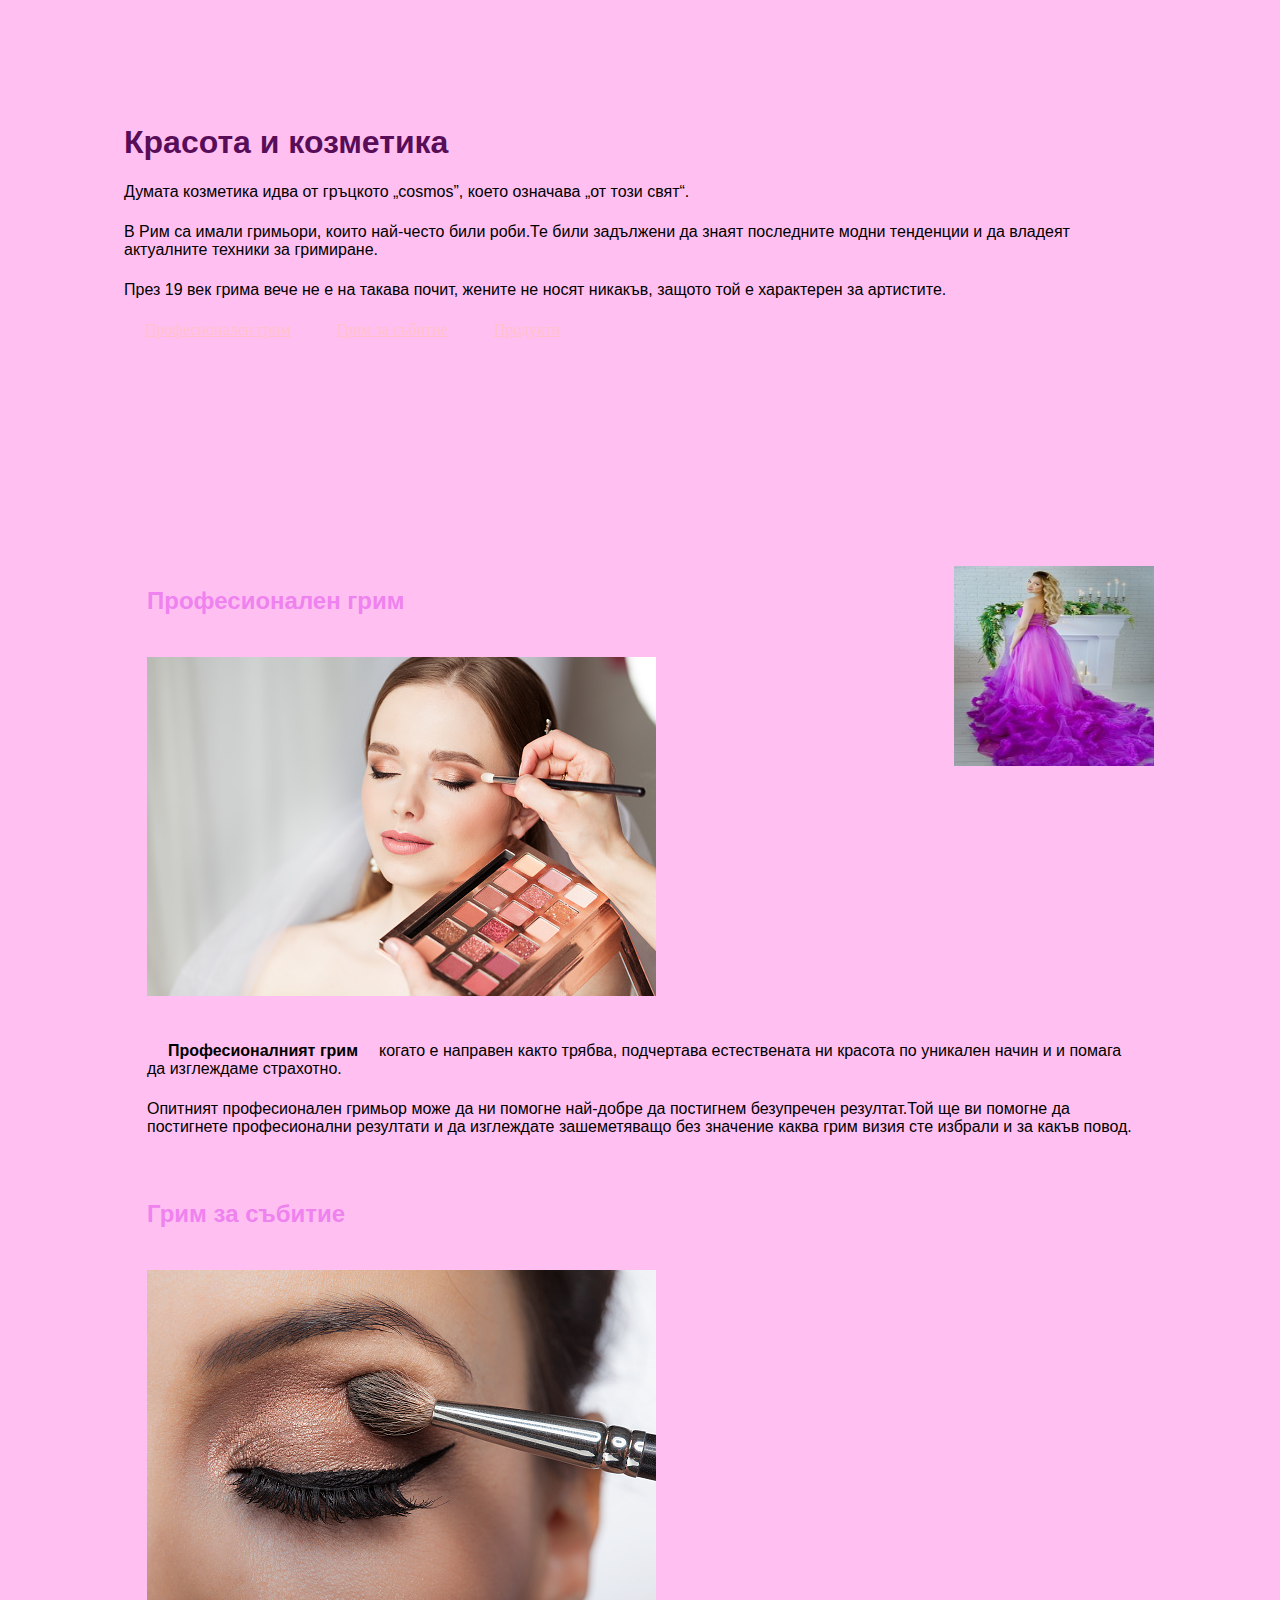
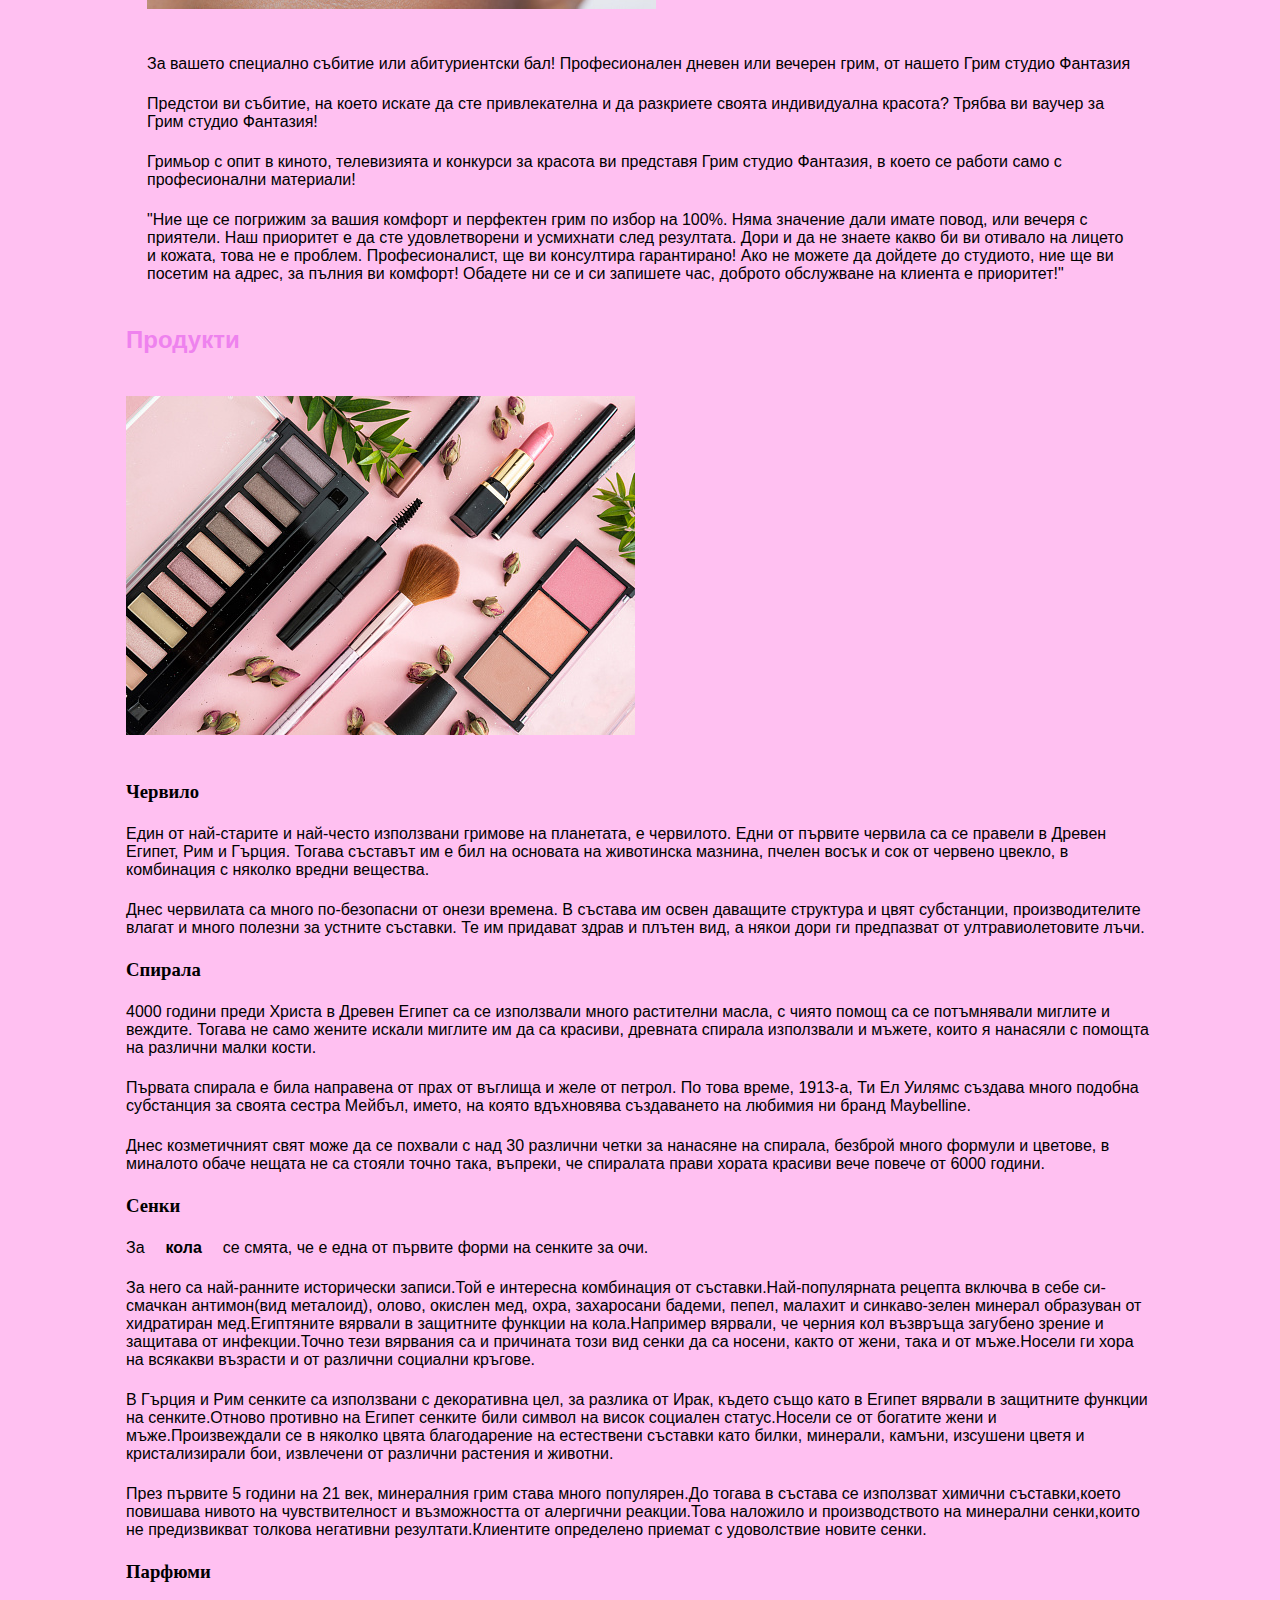
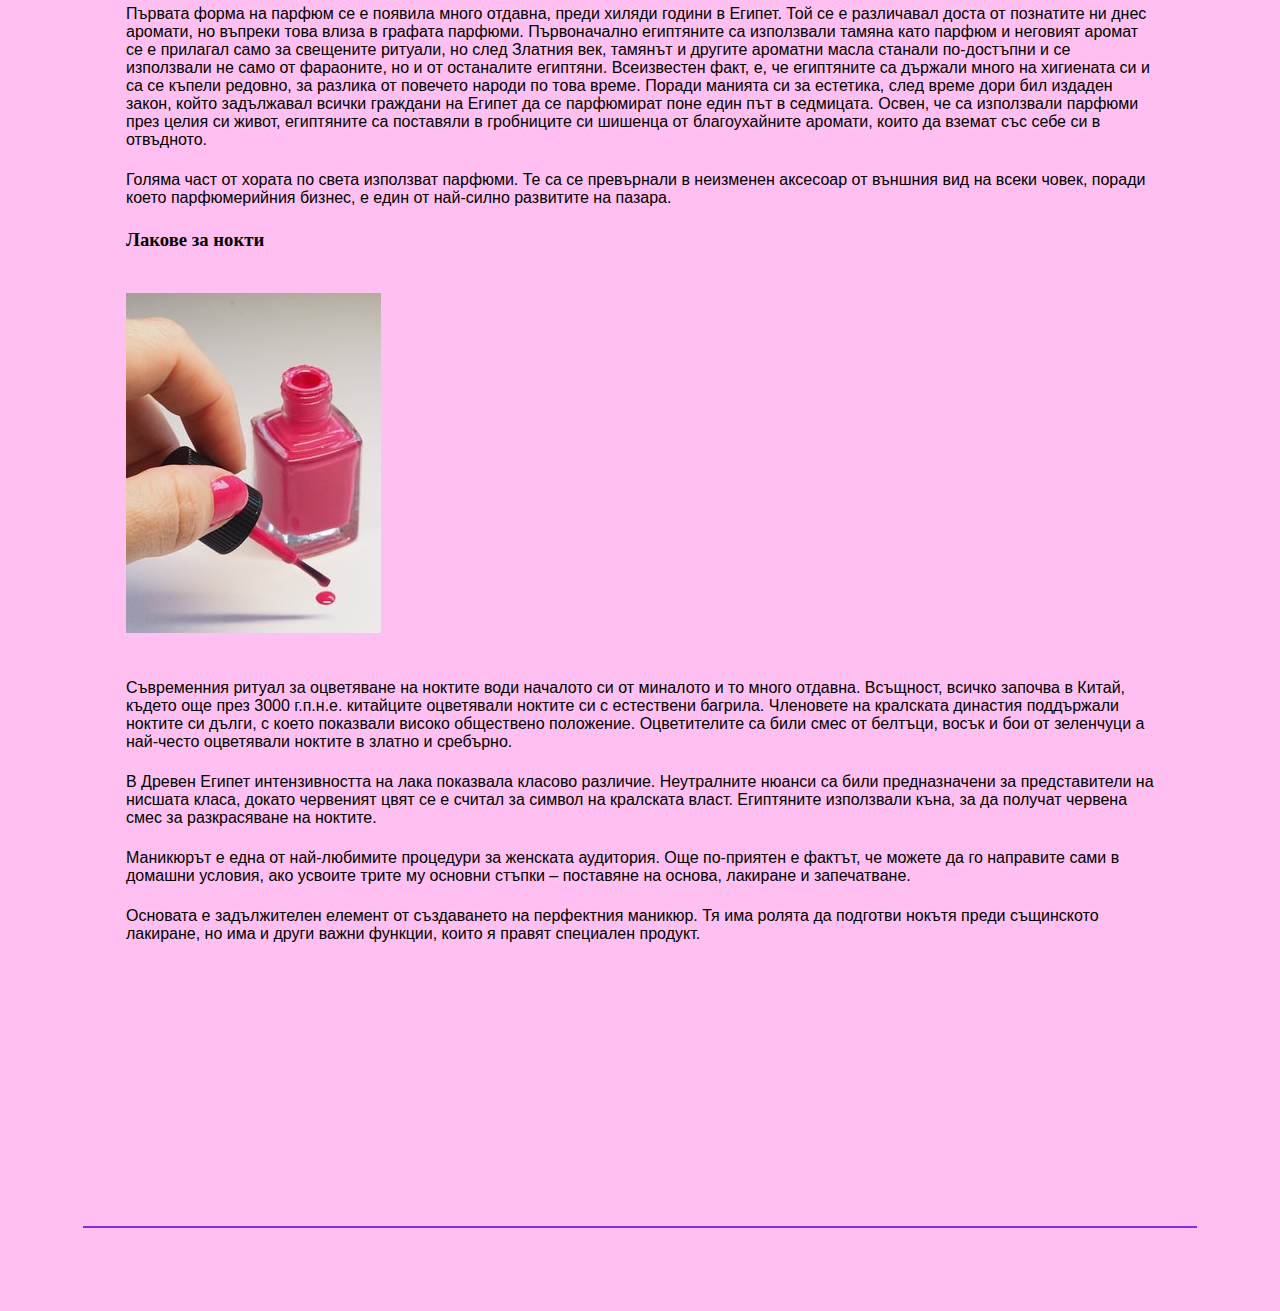
<file: Домашно 3/index.html>
<!DOCTYPE html>
<html lang="bg">
<head>
    
    <title>Красота</title>
    <link href="css/style.css" rel="stylesheet">
    <style>
        .container{
            display: grid;
            grid-template-columns: auto, auto;
            grid-template-rows: auto auto auto;
            gap: 200px;
        }
        header{
            grid-column: auto;
        }
        footer{
            grid-row: auto;
            background-color: blueviolet;
        }
        main{
            grid-column: 1/-1;
        }
    </style>
</head>
<body>
    <div class="container">
   <header>
    <h1>Красота и козметика</h1>
    <p>Думата козметика идва от гръцкото „cosmos”, което означава  „от този свят“.
<p>В Рим са имали гримьори, които най-често били роби.Те били задължени да знаят последните модни тенденции и да владеят актуалните техники за гримиране.</p>
<p>През 19 век грима вече не е на такава почит, жените не носят никакъв, защото той е характерен за артистите.</p>
    <nav>
        <a href="#number1">Професионален грим</a>
        <a href="#number2">Грим за събитие</a>
        <a href="#number3">Продукти</a>
    </nav>
    </header>
    <main>
        <article>
    <img src="img/woman-3303690__340.jpg" width="200" height="200" alt="красива жена" align="right"/>
<section id="number1">
    <h2>Професионален грим</h2>
    <img src="img/istockphoto-1314528208-170667a.jpg">
<p><strong>Професионалният грим</strong>когато е направен както трябва, подчертава естествената ни красота по уникален начин и и помага да изглеждаме страхотно.</p>
    <p>Опитният професионален гримьор може да ни помогне най-добре да постигнем безупречен резултат.Той ще ви помогне да постигнете професионални резултати и да изглеждате зашеметяващо без значение каква грим визия сте избрали и за какъв повод.</p>
</section>
<section id="number2">
<h2>Грим  за събитие</h2>
<img src="img/istockphoto-509858484-170667a.jpg">
<p>За вашето специално събитие или абитуриентски бал! Професионален дневен или вечерен грим, от нашето Грим студио Фантазия</p>
<p>Предстои ви събитие, на което искате да сте привлекателна и да разкриете своята индивидуална красота? Трябва ви ваучер за Грим студио Фантазия!</p>
<p>Гримьор с опит в киното, телевизията и конкурси за красота ви представя Грим студио Фантазия, в което се работи само с професионални материали!</p>

    <p>"Ние ще се погрижим за вашия комфорт и перфектен грим по избор на 100%. Няма значение дали имате повод, или вечеря с приятели. Наш приоритет е да сте удовлетворени и усмихнати след резултата. Дори и да не знаете какво би ви отивало на лицето и кожата, това не е проблем. Професионалист, ще ви консултира гарантирано! Ако не можете да дойдете до студиото, ние ще ви посетим на адрес, за пълния ви комфорт! Обадете ни се и си запишете час, доброто обслужване на клиента е приоритет!"</p>
</section>

</section id="number3">
<h2>Продукти</h2>
<img src="img/istockphoto-1221677097-170667a.jpg">
<h3>Червило</h3>
<p>Един от най-старите и най-често използвани гримове на планетата, е червилото. Едни от първите червила са се правели в Древен Египет, Рим и Гърция. Тогава съставът им е бил на основата на животинска мазнина, пчелен восък и сок от червено цвекло, в комбинация с няколко вредни вещества.</p>
<p>Днес червилата са много по-безопасни от онези времена. В състава им освен даващите структура и цвят субстанции, производителите влагат и много полезни за устните съставки. Те им придават здрав и плътен вид, а някои дори ги предпазват от ултравиолетовите лъчи.</p>
<h3>Спирала</h3>
<p>4000 години преди Христа в Древен Египет са се използвали много растителни масла, с  чиято помощ са се потъмнявали миглите и веждите. Тогава не само жените искали миглите им да са красиви, древната спирала използвали и мъжете, които я нанасяли с помощта на различни малки кости.</p>
<p>Първата спирала е била направена от прах от въглища и желе от петрол. По това време, 1913-а, Ти Ел Уилямс създава много подобна субстанция за своята сестра Мейбъл, името, на която вдъхновява създаването на любимия ни бранд Maybelline.</p>
<p>Днес козметичният свят може да се похвали с над 30 различни четки за нанасяне на спирала, безброй много формули и цветове, в миналото обаче нещата не са стояли точно така, въпреки, че спиралата прави хората красиви вече повече от 6000 години.</p>
<h3>Сенки</h3>
<p>За<strong>кола</strong>се смята, че е една от първите форми на сенките за очи.</p>
<p>За него са най-ранните исторически записи.Той е интересна комбинация от съставки.Най-популярната рецепта включва в себе си-смачкан антимон(вид металоид), олово, окислен мед, охра, захаросани бадеми, пепел, малахит и синкаво-зелен минерал образуван от хидратиран мед.Египтяните вярвали в защитните функции на кола.Например вярвали, че черния кол възвръща загубено зрение и защитава от инфекции.Точно тези вярвания са и причината този вид сенки да са носени, както от жени, така и от мъже.Носели ги хора на всякакви възрасти и от различни социални кръгове.</p>
<p>В Гърция и Рим сенките са използвани с декоративна цел, за разлика от  Ирак, където също като в Египет вярвали в защитните функции на сенките.Отново противно на Египет сенките били символ на висок социален статус.Носели се от богатите жени и мъже.Произвеждали се в няколко цвята благодарение на естествени съставки като билки, минерали, камъни, изсушени цветя и кристализирали бои, извлечени от различни растения и животни.</p>
<p>През първите 5 години на 21 век, минералния грим става много популярен.До тогава в състава се използват химични съставки,което повишава нивото на чувствителност и възможността от алергични реакции.Това наложило и производството на минерални сенки,които не предизвикват толкова негативни резултати.Клиентите определено приемат с удоволствие новите сенки.</p>
<h3>Парфюми</h3>
<p>Първата форма на парфюм се е появила много отдавна, преди хиляди години в Египет. Той се е различавал доста от познатите ни днес аромати, но въпреки това влиза в графата парфюми. Първоначално египтяните са използвали тамяна като парфюм и неговият аромат се е прилагал само за свещените ритуали, но след Златния век, тамянът и другите ароматни масла станали по-достъпни и се използвали не само от фараоните, но и от останалите египтяни. Всеизвестен факт, е, че египтяните са държали много на хигиената си и са се къпели редовно, за разлика от повечето народи по това време. Поради манията си за естетика, след време дори бил издаден закон, който задължавал всички граждани на Египет да се парфюмират поне един път в седмицата. Освен, че са използвали парфюми през целия си живот, египтяните са поставяли в гробниците си шишенца от благоухайните аромати, които да вземат със себе си в отвъдното.</p>
<p>Голяма част от хората по света използват парфюми. Те са се превърнали в неизменен аксесоар от външния вид на всеки човек, поради което парфюмерийния бизнес, е един от най-силно развитите на пазара.</p>
<h3>Лакове за нокти</h3>
<img src="img/nail-3063956__340.jpg">
<p>Съвременния ритуал за оцветяване на ноктите води началото си от миналото и то много отдавна. Всъщност, всичко започва в Китай, където още през 3000 г.п.н.е. китайците оцветявали ноктите си с естествени багрила. Членовете на кралската династия поддържали ноктите си дълги, с което показвали високо обществено положение. Оцветителите са били смес от белтъци, восък и бои от зеленчуци а най-често оцветявали ноктите в златно и сребърно.</p>
<p>В Древен Египет интензивността на лака показвала класово различие. Неутралните нюанси са били предназначени за представители на нисшата класа, докато червеният цвят се е считал за символ на кралската власт. Египтяните използвали къна, за да получат червена смес за разкрасяване на ноктите.</p>
<p>Маникюрът е една от най-любимите процедури за женската аудитория. Още по-приятен е фактът, че можете да го направите сами в домашни условия, ако усвоите трите му основни стъпки – поставяне на основа, лакиране и запечатване.</p>
<p>Основата е задължителен елемент от създаването на перфектния маникюр. Тя има ролята да подготви нокътя преди същинското лакиране, но има и други важни функции, които я правят специален продукт.</p>
</section>
</main>
</article>
<footer>
</footer>
</body>
</div>
</html>
</file>
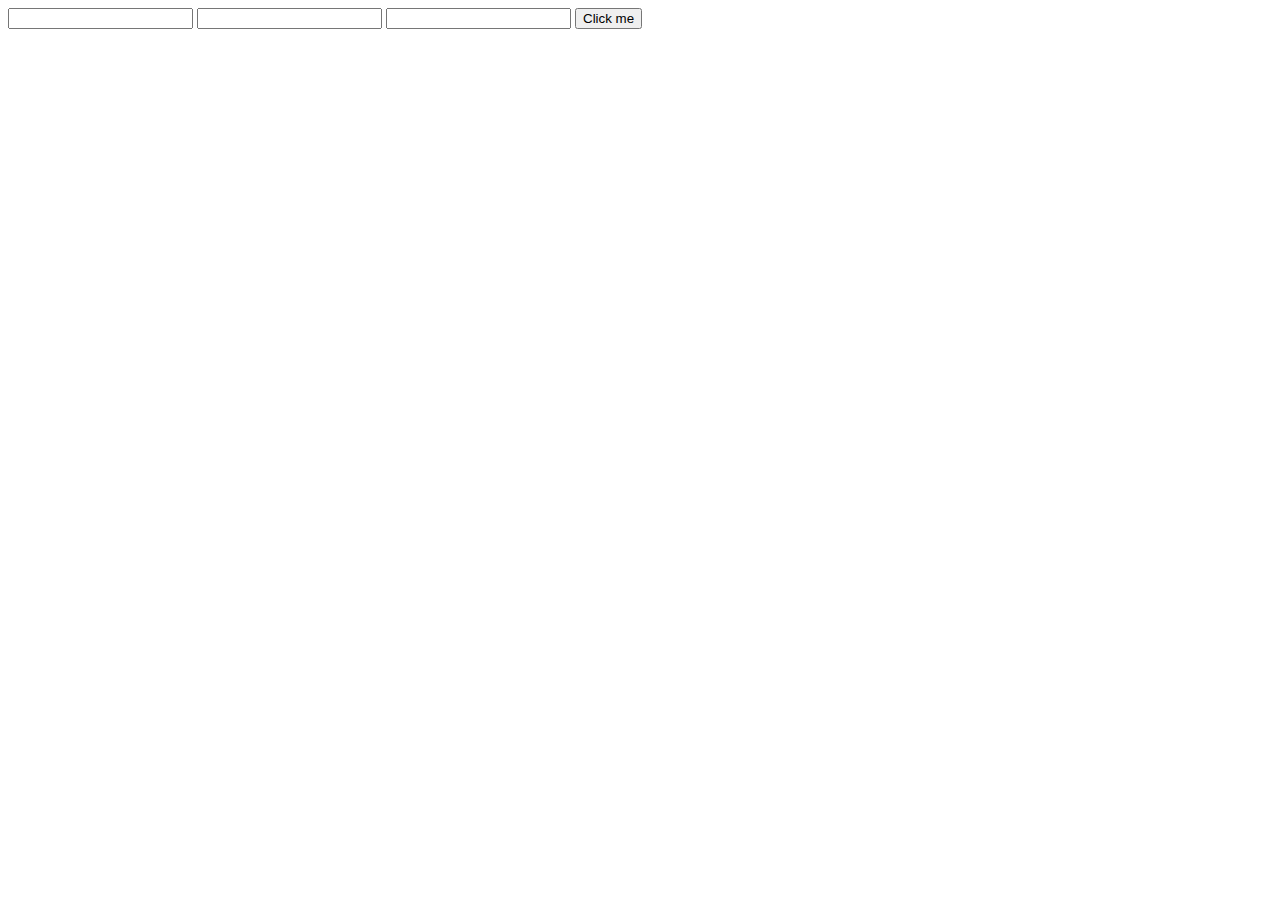
<file: Домашно 4/index.html>
<!DOCTYPE html>
<html lang="en">
  <head>
    <meta charset="UTF-8" />
    <meta http-equiv="X-UA-Compatible" content="IE=edge" />
    <meta name="viewport" content="width=device-width, initial-scale=1.0" />
    <title>Document</title>
    <script src="script.js" type="text/javascript"></script>
  </head>

  <body>
    <input type="number" id="field1" />
    <input type="number" id="field2" />
    <input type="number" id="field3" />

    <script>
      function Calculator() {
        let num1 = document.getElementById('field1').value;
        let num2 = document.getElementById('field2').value;
        let num3 = document.getElementById('field3').value;

        let result = parseInt(x) + parseInt(y) + parseInt(z);
        window.alert(result + 'sm');
      }

      function sum(x, y, z) {


                return x + y + z;
                // window.alert(result + "sm");

        
    </script>
    <button onclick="Calculator()">Click me</button>
  </body>
</html>
</file>
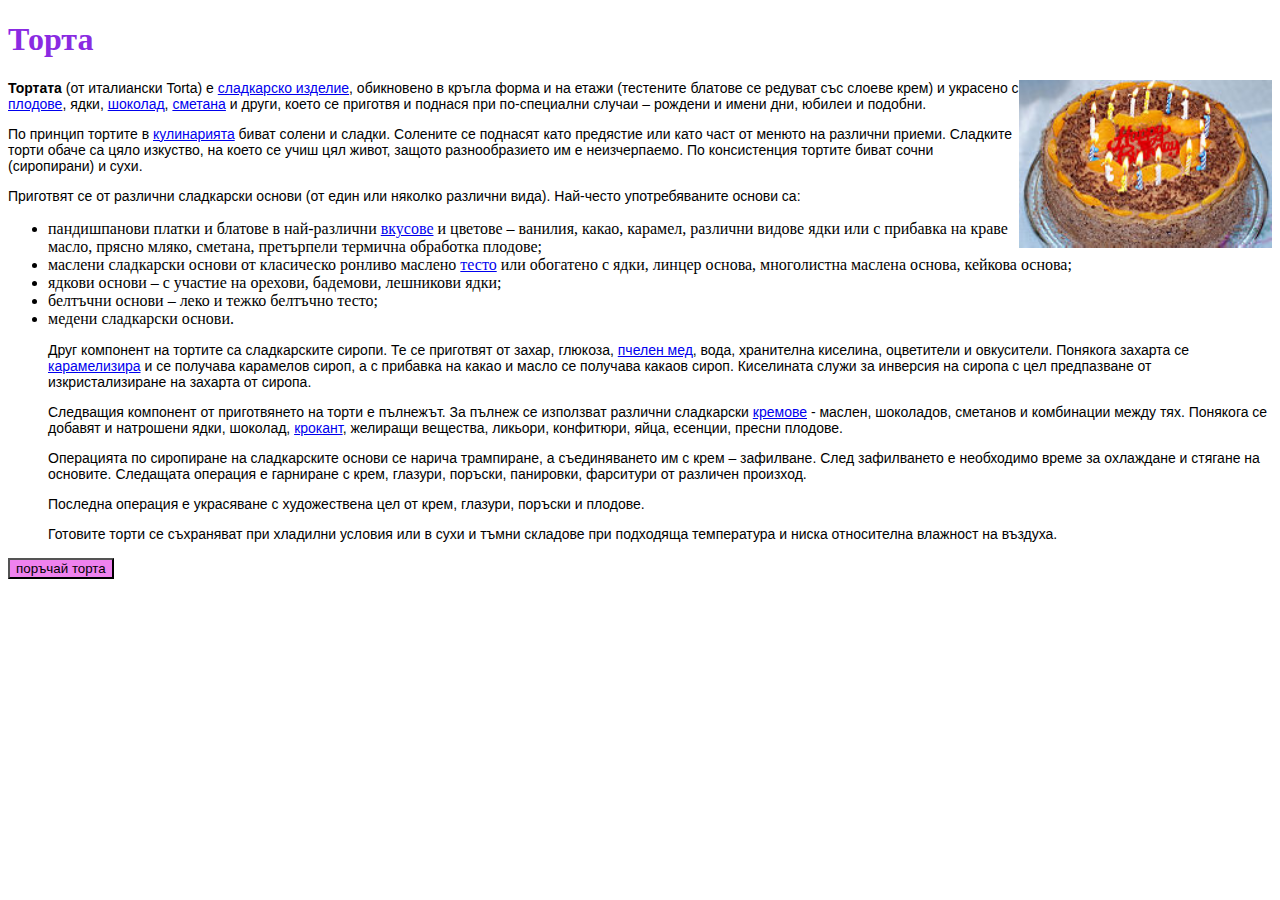
<file: Домашно1/index.html>
<!DOCTYPE html>
<html lang="bg">
  <head>
    <title>Торта</title>
    <style>
h1{
    color: blueviolet;
}

p{
    font-family: sans-serif;
    font-size: 14px;
}

button{
    background-color: violet;
}
    </style>
    
  
  <script>
    function Order() {
      alert("Поръчах");
    }
  </script>
  </head>
  <body>
    <h1>Торта</h1>
    <img
      src="img/200px-Birthday_cake.jpg"
      width="20%"
      height="20%"
      align="right"
    />
    <p>
      <b>Тортата</b> (от италиански Torta) е <a href="https://bg.wikipedia.org/wiki/%D0%A1%D0%BB%D0%B0%D0%B4%D0%BA%D0%B0%D1%80%D1%81%D0%BA%D0%BE_%D0%B8%D0%B7%D0%B4%D0%B5%D0%BB%D0%B8%D0%B5" blank>сладкарско изделие</a>, обикновено в
      кръгла форма и на етажи (тестените блатове се редуват със слоеве крем) и
      украсено с <a href="https://bg.wikipedia.org/wiki/%D0%9F%D0%BB%D0%BE%D0%B4" blank>плодове</a>, ядки, <a href="https://bg.wikipedia.org/wiki/%D0%A8%D0%BE%D0%BA%D0%BE%D0%BB%D0%B0%D0%B4" blank>шоколад</a>, <a href="https://bg.wikipedia.org/wiki/%D0%A1%D0%BC%D0%B5%D1%82%D0%B0%D0%BD%D0%B0" blank>сметана</a> и други, което се приготвя и
      поднася при по-специални случаи – рождени и имени дни, юбилеи и подобни.
    </p>

    <p>
      По принцип тортите в <a href="https://bg.wikipedia.org/wiki/%D0%9A%D1%83%D0%BB%D0%B8%D0%BD%D0%B0%D1%80%D0%B8%D1%8F" blank>кулинарията</a> биват солени и сладки. Солените се
      поднасят като предястие или като част от менюто на различни приеми.
      Сладките торти обаче са цяло изкуство, на което се учиш цял живот, защото
      разнообразието им е неизчерпаемо. По консистенция тортите биват сочни
      (сиропирани) и сухи.
    </p>

    <p>
      Приготвят се от различни сладкарски основи (от един или няколко различни
      вида). Най-често употребяваните основи са:
    </p>

    <ul>
      <li>
        пандишпанови платки и блатове в най-различни
        <a href="https://bg.wikipedia.org/wiki/%D0%92%D0%BA%D1%83%D1%81"
          >вкусове</a
        >
        и цветове – ванилия, какао, карамел, различни видове ядки или с прибавка
        на краве масло, прясно мляко, сметана, претърпели термична обработка
        плодове;
      </li>
      <li>
        маслени сладкарски основи от класическо ронливо маслено
        <a
          href="https://bg.wikipedia.org/wiki/%D0%A2%D0%B5%D1%81%D1%82%D0%BE"
          blank
          >тесто</a
        >
        или обогатено с ядки, линцер основа, многолистна маслена основа, кейкова
        основа;
      </li>
      <li>ядкови основи – с участие на орехови, бадемови, лешникови ядки;</li>
      <li>белтъчни основи – леко и тежко белтъчно тесто;</li>
      <li>медени сладкарски основи.</li>
      <p>
        Друг компонент на тортите са сладкарските сиропи. Те се приготвят от
        захар, глюкоза,
        <a
          href="https://bg.wikipedia.org/wiki/%D0%9F%D1%87%D0%B5%D0%BB%D0%B5%D0%BD_%D0%BC%D0%B5%D0%B4"
          blank
          >пчелен мед</a
        >, вода, хранителна киселина, оцветители и овкусители. Понякога захарта
        се
        <a
          href="https://bg.wikipedia.org/wiki/%D0%9A%D0%B0%D1%80%D0%B0%D0%BC%D0%B5%D0%BB"
          blank
          >карамелизира</a
        >
        и се получава карамелов сироп, а с прибавка на какао и масло се получава
        какаов сироп. Киселината служи за инверсия на сиропа с цел предпазване
        от изкристализиране на захарта от сиропа.
      </p>
      <p>
        Следващия компонент от приготвянето на торти е пълнежът. За пълнеж се
        използват различни сладкарски
        <a href="https://bg.wikipedia.org/wiki/%D0%9A%D1%80%D0%B5%D0%BC" blank
          >кремове</a
        >
        - маслен, шоколадов, сметанов и комбинации между тях. Понякога се
        добавят и натрошени ядки, шоколад,
        <a
          href="https://bg.wikipedia.org/wiki/%D0%9A%D0%B0%D1%80%D0%B0%D0%BC%D0%B5%D0%BB"
          blank
          >крокант</a
        >, желиращи вещества, ликьори, конфитюри, яйца, есенции, пресни плодове.
      </p>

      <p>
        Операцията по сиропиране на сладкарските основи се нарича трампиране, а
        съединяването им с крем – зафилване. След зафилването е необходимо време
        за охлаждане и стягане на основите. Следащата операция е гарниране с
        крем, глазури, поръски, панировки, фарситури от различен произход.
      </p>

      <p>
        Последна операция е украсяване с художествена цел от крем, глазури,
        поръски и плодове.
      </p>

      <p>
        Готовите торти се съхраняват при хладилни условия или в сухи и тъмни
        складове при подходяща температура и ниска относителна влажност на
        въздуха.
      </p>
    </ul>
    <button onclick="Order()">поръчай торта</button>
  </body>
</html>
</file>
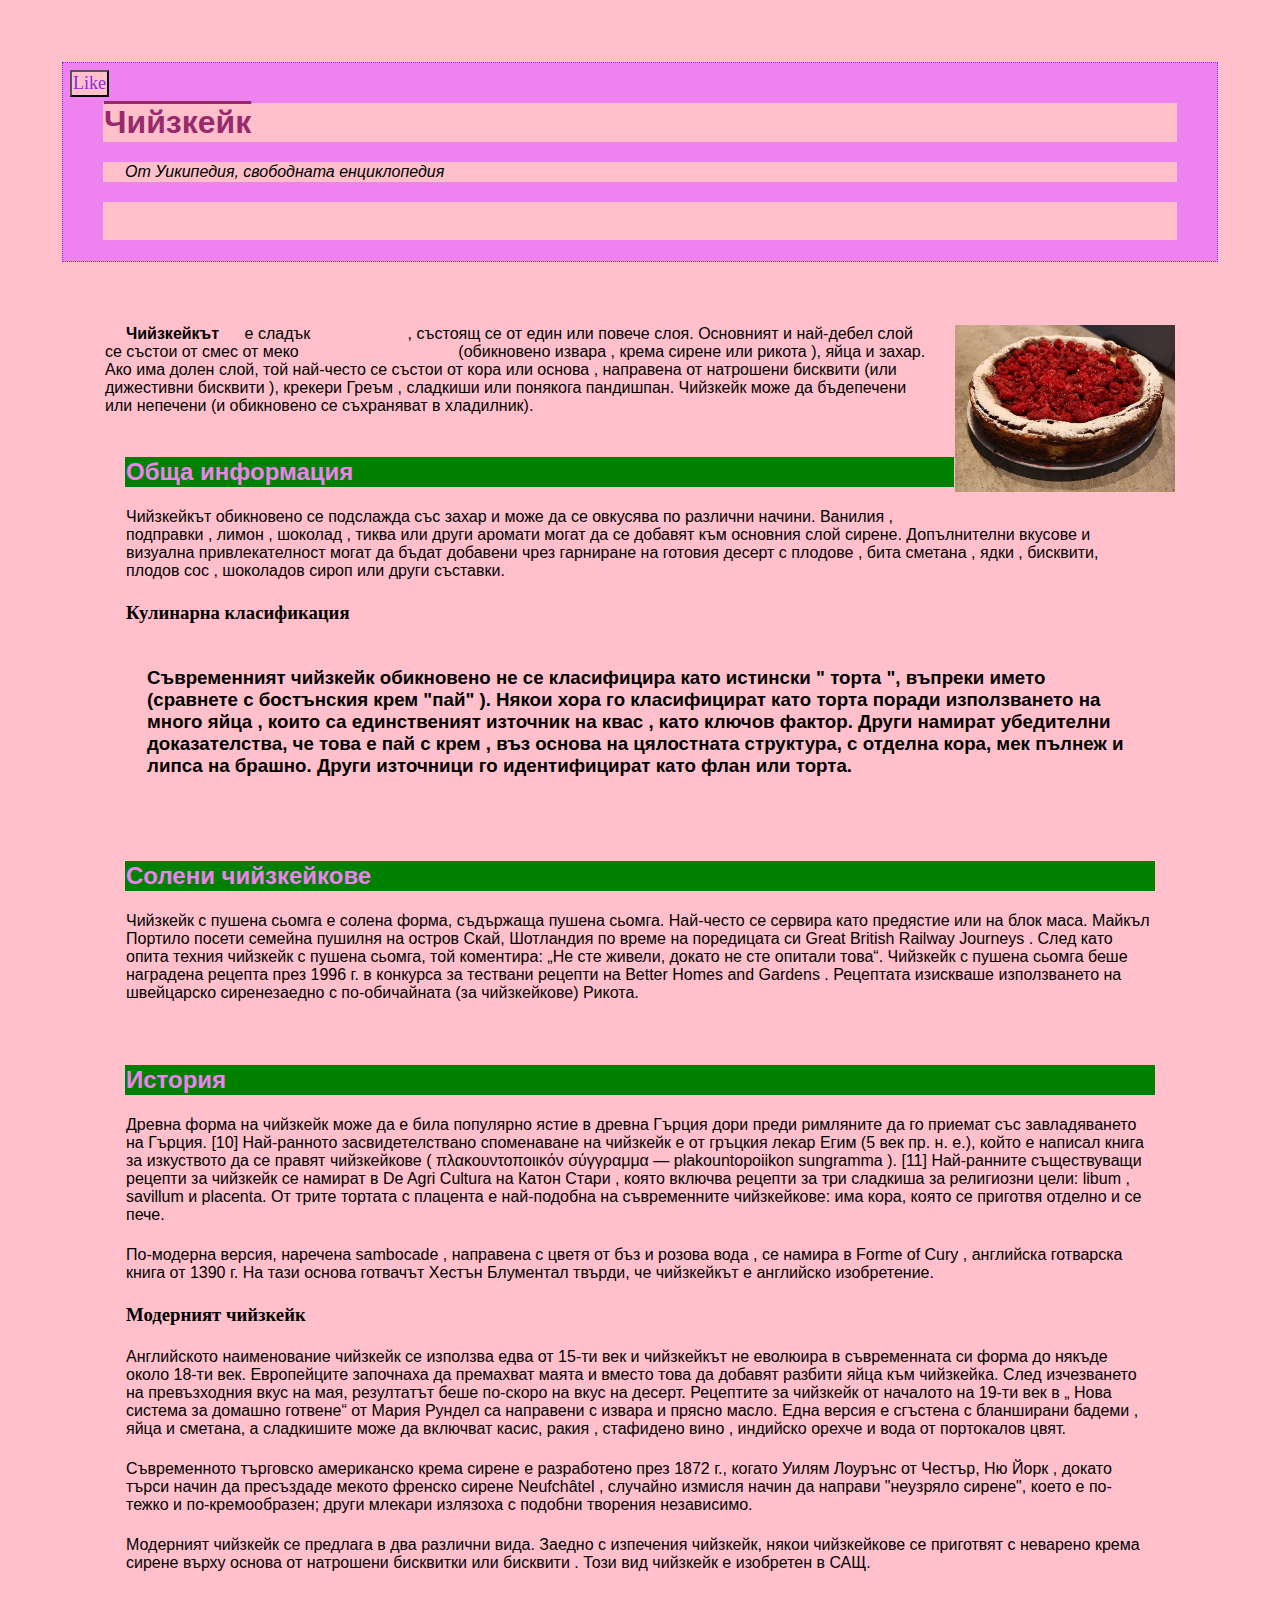
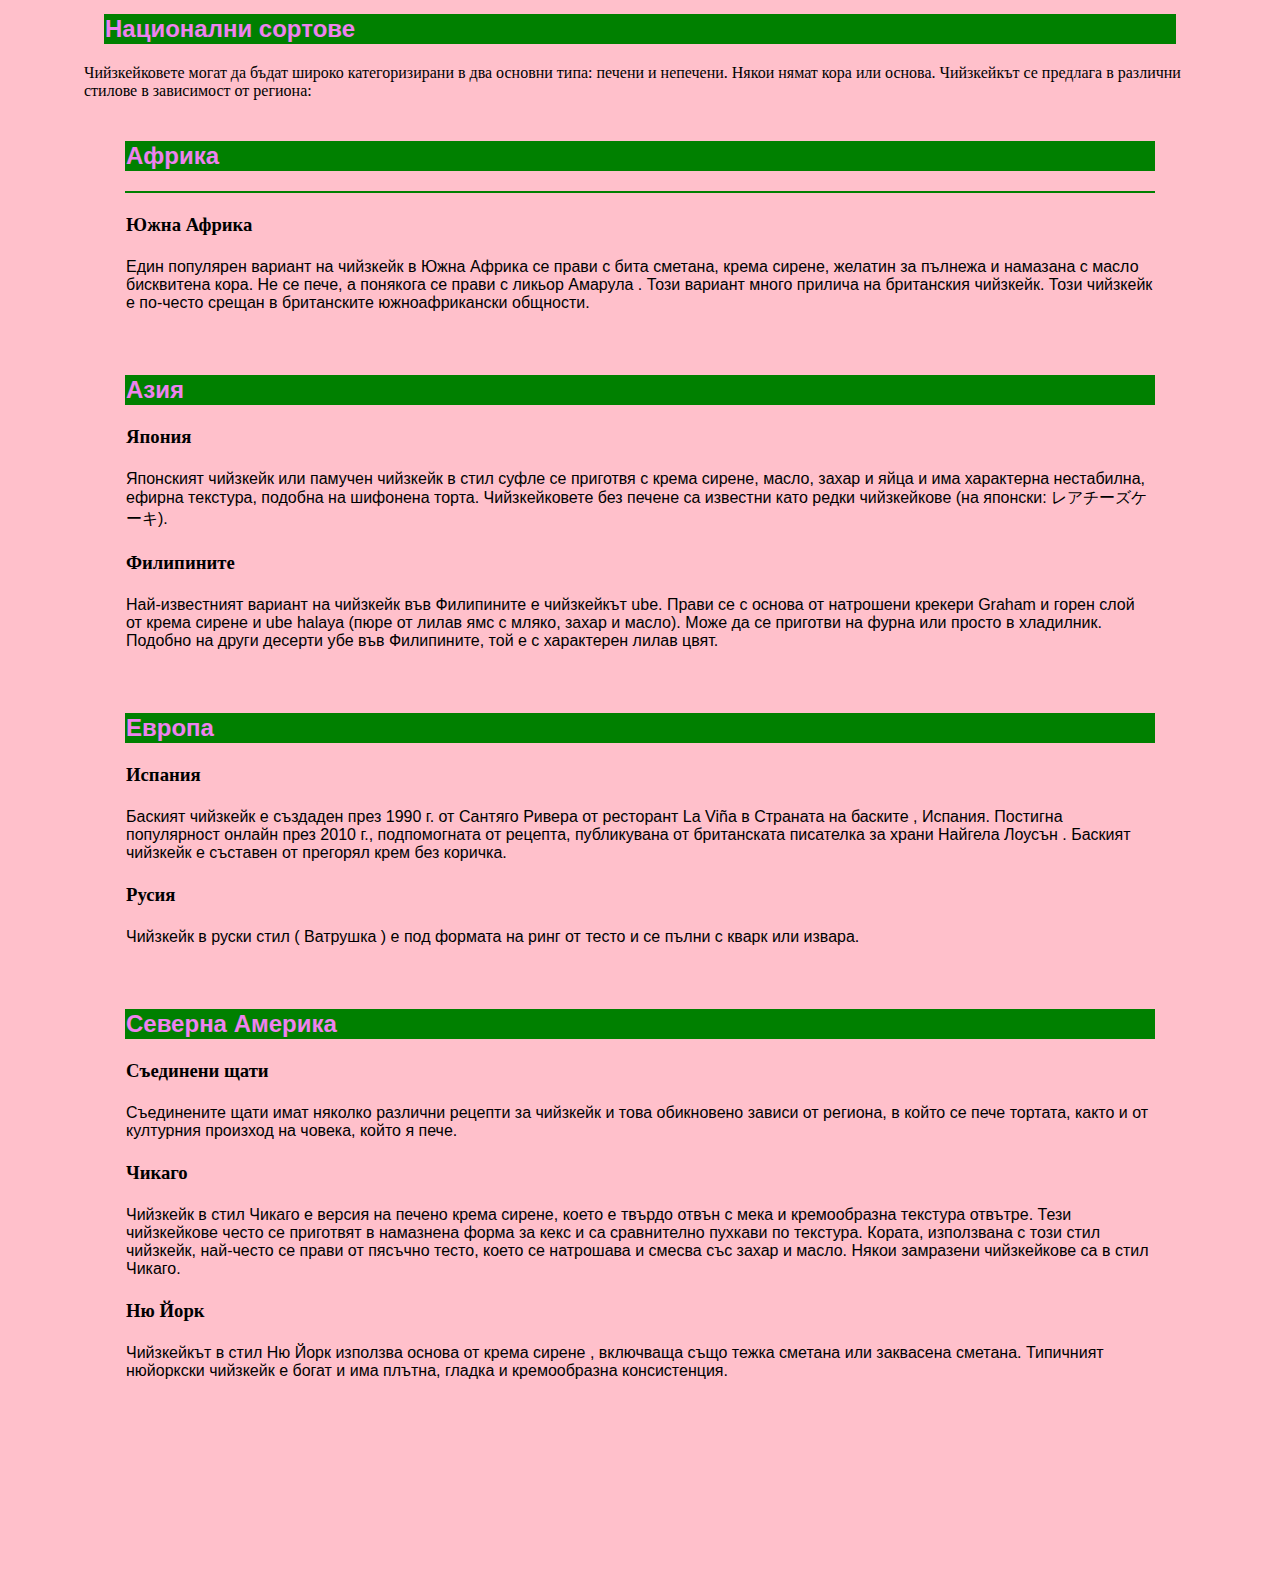
<file: Домашно2/index.html>
<!DOCTYPE html>
<html lang="bg">
<head>
    
    <title>Чийзкейк</title>
    <link href="css/style.css" rel="stylesheet">
</head>
<body>
   <header>
    <h1>Чийзкейк</h1>
    <p><i>От Уикипедия, свободната енциклопедия</i></p>
    <nav>
        <a href="#number1">Обща информация</a>
        <a href="#number2">Солени чийзкейкове</a>
        <a href="#number3">История</a>
        <a href="#number4">Национални сортове</a>
        <a href="#number5">Африка</a>
        <a href="#number6">Азия</a>
        <a href="#number7">Европа</a>
        <a href="#number8">Северна Америка</a>
    </nav>
    </header>
    <main>
        <article>
    <img src="img/My_first_cheesecake_cropped.jpg" width="220" height="167" alt="чийзкейк с малини" align="right"/>
    <p><strong>Чийзкейкът</strong> е сладък <a href="https://en.wikipedia.org/wiki/Dessert" target="_blank">десерт</a>, състоящ се от един или повече слоя. Основният и най-дебел слой се състои от смес от меко <a href="https://en.wikipedia.org/wiki/Types_of_cheese#Fresh_and_whey_cheeses" target="_blank">прясно сирене</a> (обикновено извара , крема сирене или рикота ), яйца и захар. Ако има долен слой, той най-често се състои от кора или основа , направена от натрошени бисквити (или дижестивни бисквити ), крекери Греъм , сладкиши или понякога пандишпан. Чийзкейк може да бъдепечени или непечени (и обикновено се съхраняват в хладилник).</p>
<section id="number1">
    <h2>Обща информация</h2>
<p>Чийзкейкът обикновено се подслажда със захар и може да се овкусява по различни начини. Ванилия , подправки , лимон , шоколад , тиква или други аромати могат да се добавят към основния слой сирене. Допълнителни вкусове и визуална привлекателност могат да бъдат добавени чрез гарниране на готовия десерт с плодове , бита сметана , ядки , бисквити, плодов сос , шоколадов сироп или други съставки.</p>
<h3>Кулинарна класификация<h3>
<p>Съвременният чийзкейк обикновено не се класифицира като истински " торта ", въпреки името (сравнете с бостънския крем "пай" ). Някои хора го класифицират като торта поради използването на много яйца , които са единственият източник на квас , като ключов фактор. Други намират убедителни доказателства, че това е пай с крем , въз основа на цялостната структура, с отделна кора, мек пълнеж и липса на брашно. Други източници го идентифицират като флан или торта.</p>
</section>
<section id="number2">
<h2>Солени чийзкейкове</h2>
<p>Чийзкейк с пушена сьомга е солена форма, съдържаща пушена сьомга. Най-често се сервира като предястие или на блок маса. Майкъл Портило посети семейна пушилня на остров Скай, Шотландия по време на поредицата си Great British Railway Journeys . След като опита техния чийзкейк с пушена сьомга, той коментира: „Не сте живели, докато не сте опитали това“. Чийзкейк с пушена сьомга беше наградена рецепта през 1996 г. в конкурса за тествани рецепти на Better Homes and Gardens . Рецептата изискваше използването на швейцарско сиренезаедно с по-обичайната (за чийзкейкове) Рикота.</p>
</section>
<section id="number3">
<h2>История</h2>
<p>Древна форма на чийзкейк може да е била популярно ястие в древна Гърция дори преди римляните да го приемат със завладяването на Гърция. [10] Най-ранното засвидетелствано споменаване на чийзкейк е от гръцкия лекар Егим (5 век пр. н. е.), който е написал книга за изкуството да се правят чийзкейкове ( πλακουντοποιικόν σύγγραμμα — plakountopoiikon sungramma ). [11] Най-ранните съществуващи рецепти за чийзкейк се намират в De Agri Cultura на Катон Стари , която включва рецепти за три сладкиша за религиозни цели: libum , savillum и placenta. От трите тортата с плацента е най-подобна на съвременните чийзкейкове: има кора, която се приготвя отделно и се пече.</p>
<p>По-модерна версия, наречена sambocade , направена с цветя от бъз и розова вода , се намира в Forme of Cury , английска готварска книга от 1390 г.  На тази основа готвачът Хестън Блументал твърди, че чийзкейкът е английско изобретение.</p>
<h3>Модерният чийзкейк</h3>
<p>Английското наименование чийзкейк се използва едва от 15-ти век и чийзкейкът не еволюира в съвременната си форма до някъде около 18-ти век. Европейците започнаха да премахват маята и вместо това да добавят разбити яйца към чийзкейка. След изчезването на превъзходния вкус на мая, резултатът беше по-скоро на вкус на десерт. Рецептите за чийзкейк от началото на 19-ти век в „ Нова система за домашно готвене“ от Мария Рундел са направени с извара и прясно масло. Една версия е сгъстена с бланширани бадеми , яйца и сметана, а сладкишите може да включват касис, ракия , стафидено вино , индийско орехче и вода от портокалов цвят.</p>
<p>Съвременното търговско американско крема сирене е разработено през 1872 г., когато Уилям Лоурънс от Честър, Ню Йорк , докато търси начин да пресъздаде мекото френско сирене Neufchâtel , случайно измисля начин да направи "неузряло сирене", което е по-тежко и по-кремообразен; други млекари излязоха с подобни творения независимо.</p>
<p>Модерният чийзкейк се предлага в два различни вида. Заедно с изпечения чийзкейк, някои чийзкейкове се приготвят с неварено крема сирене върху основа от натрошени бисквитки или бисквити . Този вид чийзкейк е изобретен в САЩ. </p>
</section id="number4">
<h2 class="greenClass">Национални сортове</h2>
Чийзкейковете могат да бъдат широко категоризирани в два основни типа: печени и непечени. Някои нямат кора или основа. Чийзкейкът се предлага в различни стилове в зависимост от региона:
</br>
<section id="number5">
<h2 id="brown-header">Африка<h2>
<h3>Южна Африка</h3>
<p>Един популярен вариант на чийзкейк в Южна Африка се прави с бита сметана, крема сирене, желатин за пълнежа и намазана с масло бисквитена кора. Не се пече, а понякога се прави с ликьор Амарула . Този вариант много прилича на британския чийзкейк. Този чийзкейк е по-често срещан в британските южноафрикански общности. </p>
</section>
<section id="number6">
<h2>Азия</h2>
<h3>Япония</h3>
<p>Японският чийзкейк или памучен чийзкейк в стил суфле се приготвя с крема сирене, масло, захар и яйца и има характерна нестабилна, ефирна текстура, подобна на шифонена торта. Чийзкейковете без печене са известни като редки чийзкейкове (на японски: レアチーズケーキ).</p>
<h3>Филипините</h3>
<p>Най-известният вариант на чийзкейк във Филипините е чийзкейкът ube. Прави се с основа от натрошени крекери Graham и горен слой от крема сирене и ube halaya (пюре от лилав ямс с мляко, захар и масло). Може да се приготви на фурна или просто в хладилник. Подобно на други десерти убе във Филипините, той е с характерен лилав цвят. </p>
</section>
<section id="number7">
<h2>Европа</h2>
<h3>Испания</h3>
<p>Баският чийзкейк е създаден през 1990 г. от Сантяго Ривера от ресторант La Viña в Страната на баските , Испания. Постигна популярност онлайн през 2010 г., подпомогната от рецепта, публикувана от британската писателка за храни Найгела Лоусън . Баският чийзкейк е съставен от прегорял крем без коричка.</p>
<h3>Русия</h3>
<p>Чийзкейк в руски стил ( Ватрушка ) е под формата на ринг от тесто и се пълни с кварк или извара.</p>
</section>
<section id="number8">
<h2>Северна Америка</h2>
<h3>Съединени щати</h3>
<p>Съединените щати имат няколко различни рецепти за чийзкейк и това обикновено зависи от региона, в който се пече тортата, както и от културния произход на човека, който я пече.</p>
<h3>Чикаго</h3>
<p>Чийзкейк в стил Чикаго е версия на печено крема сирене, което е твърдо отвън с мека и кремообразна текстура отвътре. Тези чийзкейкове често се приготвят в намазнена форма за кекс и са сравнително пухкави по текстура. Кората, използвана с този стил чийзкейк, най-често се прави от пясъчно тесто, което се натрошава и смесва със захар и масло. Някои замразени чийзкейкове са в стил Чикаго.</p>
<h3>Ню Йорк</h3>
<p>Чийзкейкът в стил Ню Йорк използва основа от крема сирене , включваща също тежка сметана или заквасена сметана. Типичният нюйоркски чийзкейк е богат и има плътна, гладка и кремообразна консистенция.</p>
</section>
<!--<table>
    <tr>
        <td>Name</td>
        <td>Age</td>
    </tr>
    <tr>
        <td>Rossi</td>
        <td>38</td>
    </tr>
    <tr>
        <td>Maria</td>
        <td>35</td>
    </tr>
</table> -->
</main>
</article>
<footer>
  <!--  <address>
        Sofia, Bulgaria 
    </address>-->
</footer>
<section>
    <form>
      <!----  <input type="text"/>
        <input type="email"/>
        <input type="password"/>-->
        <button type="submit">Like</button>
    </form>
</section>
</body>
</html>
</file>
<file: Домашно 3/css/style.css>
h1,
h2,
p {
  font-family: Arial, Helvetica, sans-serif;
}
h1 {
  color: rgb(88, 13, 88);
}

h2 {
  color: violet;
}

* {
  background-color: rgb(255, 192, 241);
  padding: 1px;
  margin: 20px;
}
/*
#brown-header{
    color:brown;
}
.greenClass{
    color: aqua;
}

section h2 {
    color: purple;
}
*/

a:link {
  color: pink;
}
a:hover {
  cursor: alias;
}
a:active {
  color: blueviolet;
}
a:visited {
  color: brown;
}

header {
  border-color: blueviolet;
  border-width: 1px;
  height: 200px;
  padding: 20px;
  box-sizing: border-box;
  margin: 20px;
}
</file>
<file: Домашно2/css/style.css>
h1, h2, p {
    font-family: Arial, Helvetica, sans-serif;
}
h1{
    color: rgb(151, 42, 109);
    text-decoration: overline;
}

h2 {
    color: violet;
    background-color: green;
    
}

*{
    background-color: pink;
    padding: 1px;
    margin: 20px;
}
/*
#brown-header{
    color:brown;
}
.greenClass{
    color: aqua;
}

section h2 {
    color: purple;
}
*/

a:link{
    color: pink;
}
a:hover{
    cursor: alias;
}
a:active{
    color: blueviolet;
} 
a:visited{
    color: brown;
}

header{
    background-color: violet;
    border-color: blueviolet;
    border-width: 1px;
    border-style: dotted;
    height: 200px;
    padding: 20px;
    box-sizing: border-box;
    margin: 20px;
}
button{
    color: blueviolet;
    font-size: large;
    font-family: Georgia, 'Times New Roman', Times, serif;
    left: 50px;
    top: 50px;
    position: absolute;
}
</file>
